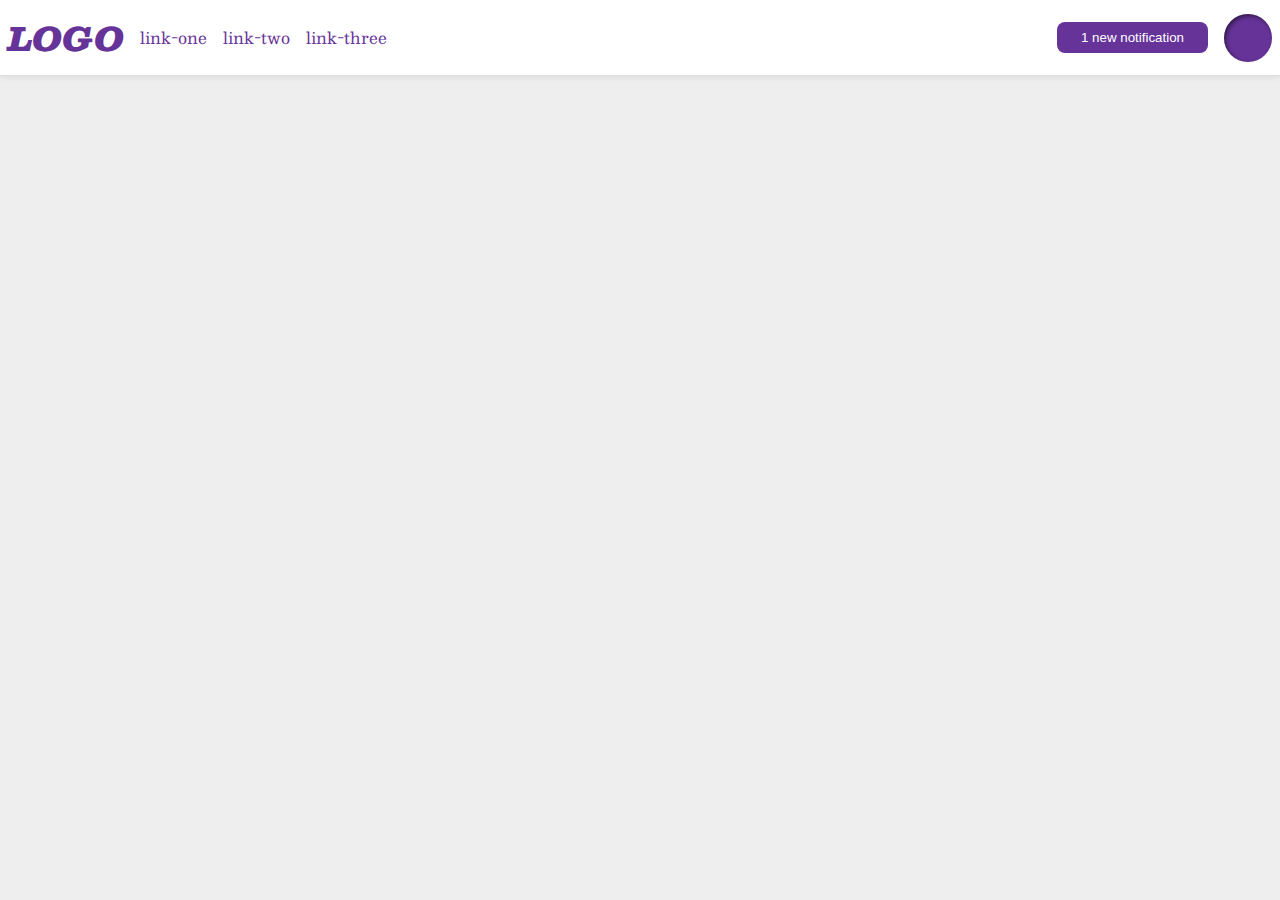
<file: foundations/flex/03-flex-header-2/index.html>
<!DOCTYPE html>
<html lang="en">
  <head>
    <meta charset="UTF-8">
    <meta http-equiv="X-UA-Compatible" content="IE=edge">
    <meta name="viewport" content="width=device-width, initial-scale=1.0">
    <title>Flex Header 2</title>
    <link rel="stylesheet" href="style.css">
  </head>
  <body>
    <div class="header">
      
      <div class="flex-left">
        <div class="logo">
          LOGO
        </div>
        <ul class="links">
          <li><a href="https://google.com">link-one</a></li>
          <li><a href="https://google.com">link-two</a></li>
          <li><a href="https://google.com">link-three</a></li>
        </ul>
      </div>
      
      <div class="flex-right">
        <button class="notifications">
          1 new notification
        </button>
        <div class="profile-image"></div>
      </div>
      
    </div>
  </body>
</html>
</file>
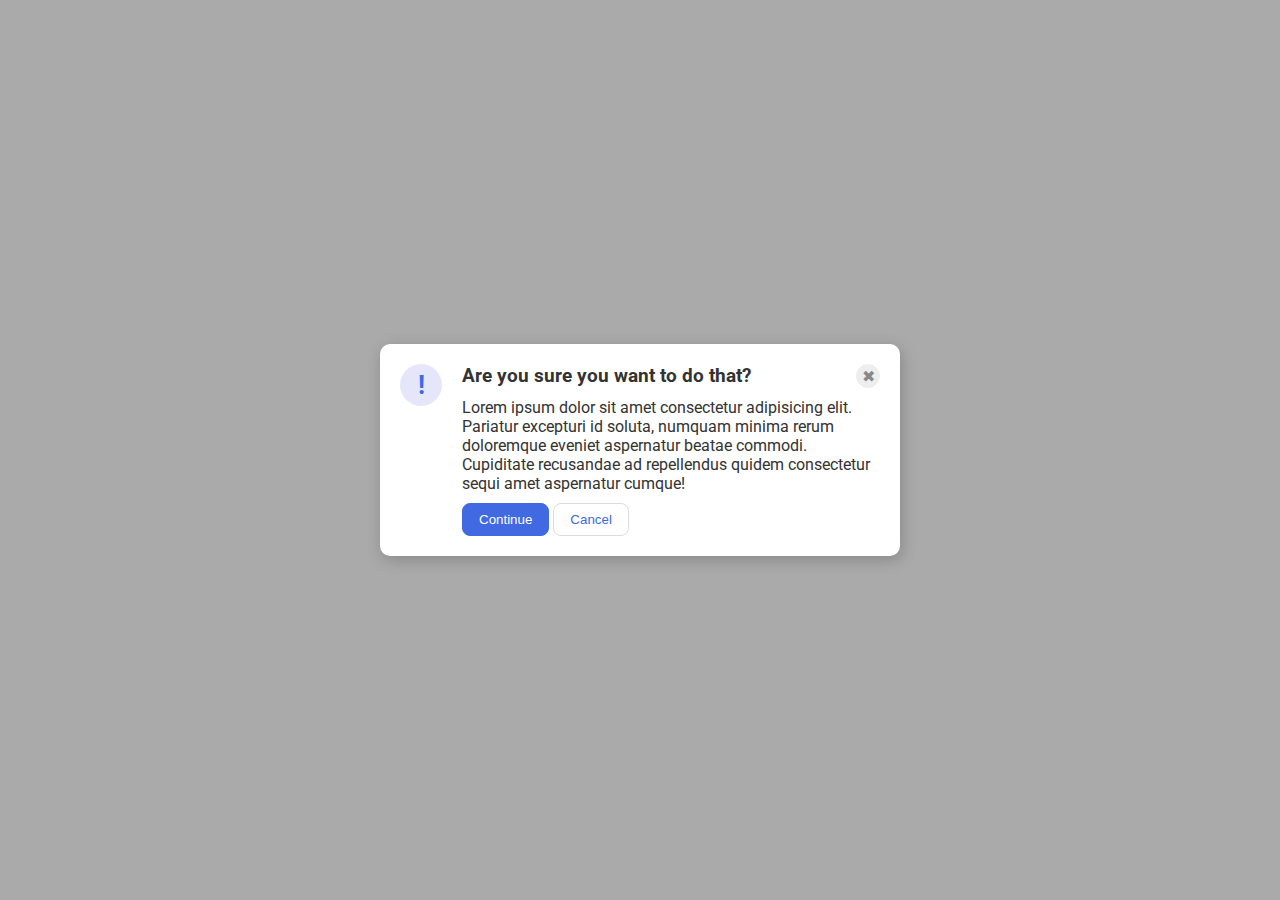
<file: foundations/flex/05-flex-modal/index.html>
<!DOCTYPE html>
<html lang="en">
  <head>
    <meta charset="UTF-8">
    <meta http-equiv="X-UA-Compatible" content="IE=edge">
    <meta name="viewport" content="width=device-width, initial-scale=1.0">
    <link rel="stylesheet" href="style.css">
    <title>Modal</title>
  </head>
  <body>
    <div class="modal">
      <div class="icon-container">
        <div class="icon">!</div>
      </div>
      <div class="content-container">
        <div class="header-close">
          <div class="header">Are you sure you want to do that?</div>
          <button class="close-button">✖</button>
        </div>
        
        <div class="text">Lorem ipsum dolor sit amet consectetur adipisicing elit. Pariatur excepturi id soluta, numquam minima rerum doloremque eveniet aspernatur beatae commodi. Cupiditate recusandae ad repellendus quidem consectetur sequi amet aspernatur cumque!</div>
        
        <div class="buttons">
          <button class="continue">Continue</button>
          <button class="cancel">Cancel</button>
        </div>
      </div>
      
    </div>
  </body>
</html>
</file>
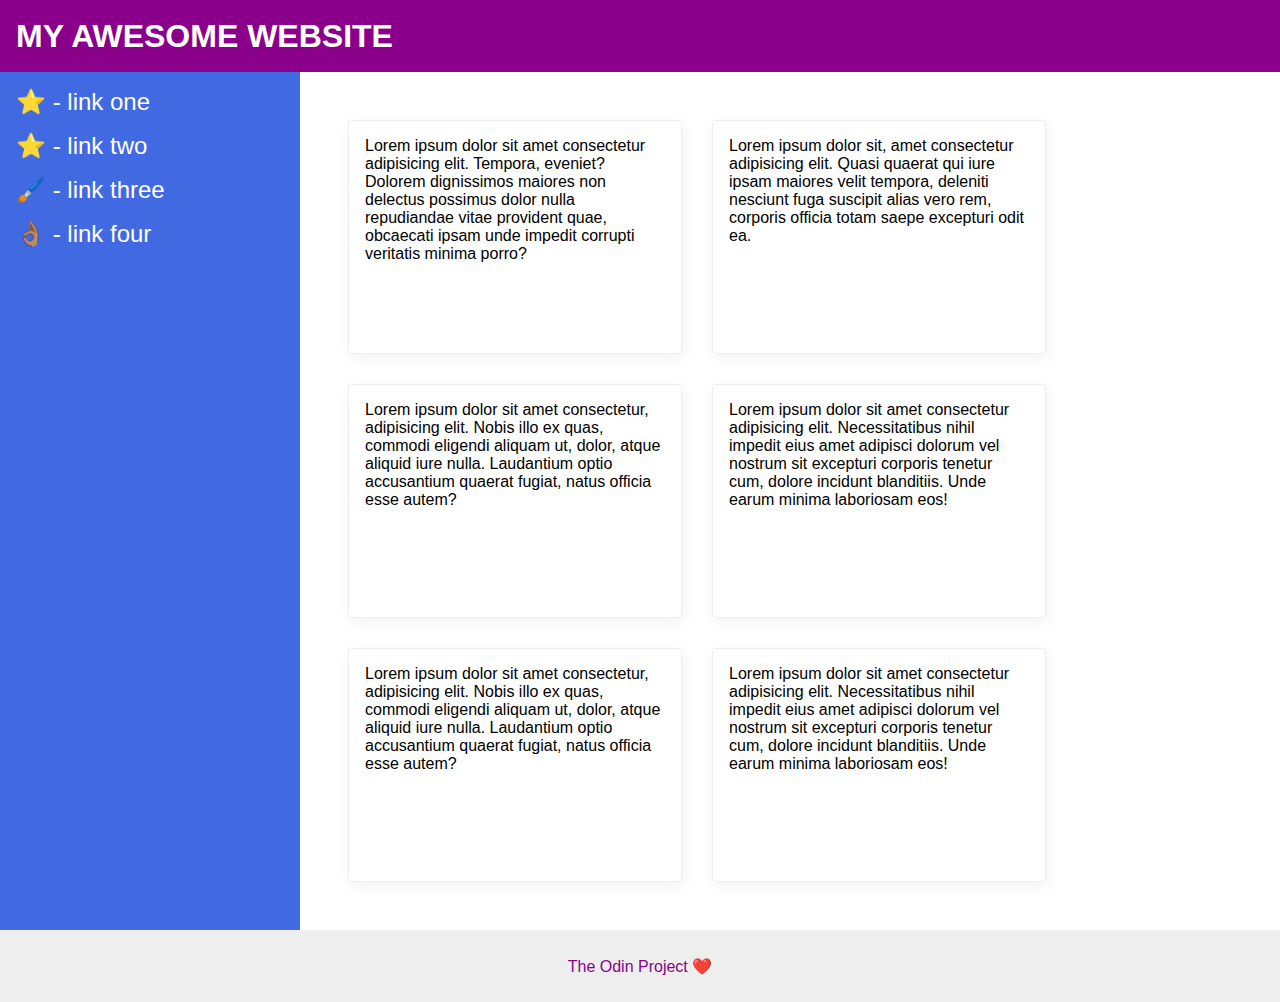
<file: foundations/flex/07-flex-layout-2/index.html>
<!DOCTYPE html>
<html lang="en">
  <head>
    <meta charset="UTF-8">
    <meta http-equiv="X-UA-Compatible" content="IE=edge">
    <meta name="viewport" content="width=device-width, initial-scale=1.0">
    <title>The Holy Grail</title>
    <link rel="stylesheet" href="style.css">
  </head>
  <body>
    <div class="header">
      MY AWESOME WEBSITE
    </div>
    
    <div class="main-container">
      <div class="sidebar">
        <ul>
          <li><a href="#">⭐ - link one</a></li>
          <li><a href="#">⭐ - link two</a></li>
          <li><a href="#">🖌️ - link three</a></li>
          <li><a href="#">👌🏽 - link four</a></li>
        </ul>
      </div>
      
      <div class="card-container">
        <div class="card">Lorem ipsum dolor sit amet consectetur adipisicing elit. Tempora, eveniet? Dolorem dignissimos maiores non delectus possimus dolor nulla repudiandae vitae provident quae, obcaecati ipsam unde impedit corrupti veritatis minima porro?</div>
        <div class="card">Lorem ipsum dolor sit, amet consectetur adipisicing elit. Quasi quaerat qui iure ipsam maiores velit tempora, deleniti nesciunt fuga suscipit alias vero rem, corporis officia totam saepe excepturi odit ea.</div>
        <div class="card">Lorem ipsum dolor sit amet consectetur, adipisicing elit. Nobis illo ex quas, commodi eligendi aliquam ut, dolor, atque aliquid iure nulla. Laudantium optio accusantium quaerat fugiat, natus officia esse autem?</div>
        <div class="card">Lorem ipsum dolor sit amet consectetur adipisicing elit. Necessitatibus nihil impedit eius amet adipisci dolorum vel nostrum sit excepturi corporis tenetur cum, dolore incidunt blanditiis. Unde earum minima laboriosam eos!</div>
        <div class="card">Lorem ipsum dolor sit amet consectetur, adipisicing elit. Nobis illo ex quas, commodi eligendi aliquam ut, dolor, atque aliquid iure nulla. Laudantium optio accusantium quaerat fugiat, natus officia esse autem?</div>
        <div class="card">Lorem ipsum dolor sit amet consectetur adipisicing elit. Necessitatibus nihil impedit eius amet adipisci dolorum vel nostrum sit excepturi corporis tenetur cum, dolore incidunt blanditiis. Unde earum minima laboriosam eos!</div>  
      </div>
    </div>
    
    <div class="footer">
      The Odin Project ❤️
    </div>
  </body>
</html>
</file>
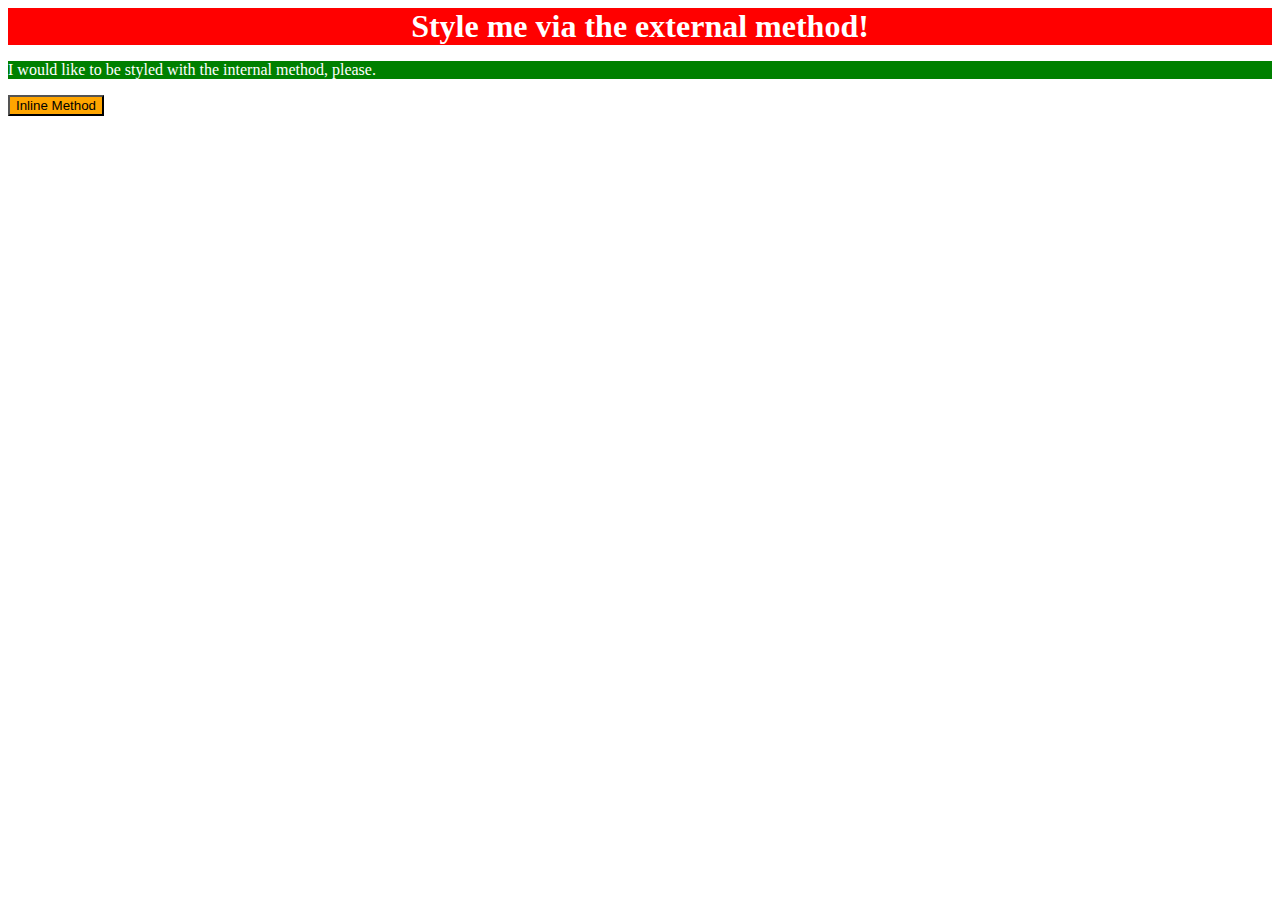
<file: foundations/intro-to-css/01-css-methods/index.html>
<!DOCTYPE html>
<html lang="en">
  <head>
    <meta charset="UTF-8">
    <meta http-equiv="X-UA-Compatible" content="IE=edge">
    <meta name="viewport" content="width=device-width, initial-scale=1.0">
    <title>Methods for Adding CSS</title>
    <link rel="stylesheet" href="styles.css">
    <style>
      p {
        color: white;
        background-color: green;
      }
    </style>

  </head>
  <body>
    <div>Style me via the external method!</div>
    <p>I would like to be styled with the internal method, please.</p>
    <button style="background-color: orange;">Inline Method</button>
  </body>
</html>
</file>
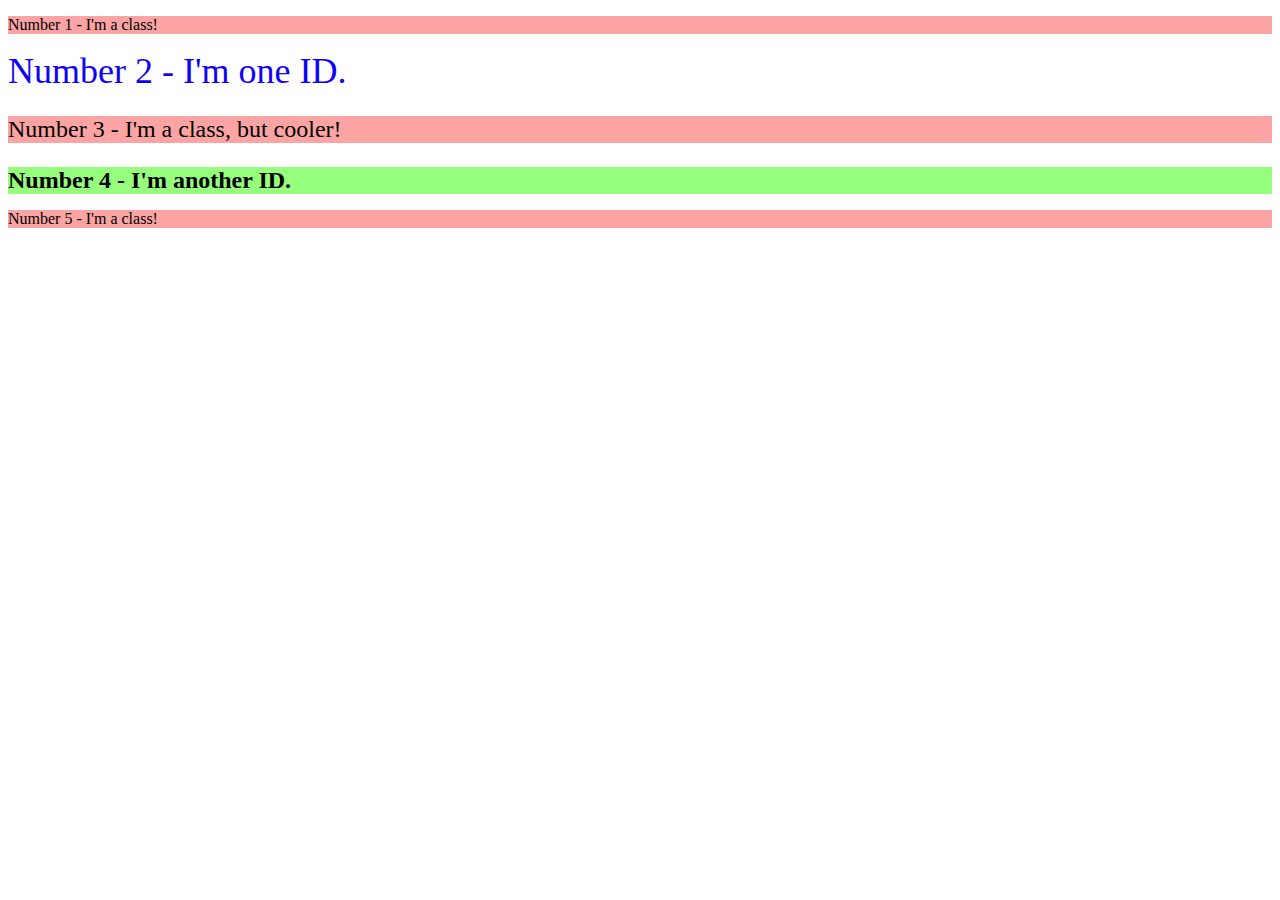
<file: foundations/intro-to-css/02-class-id-selectors/index.html>
<!DOCTYPE html>
<html lang="en">
  <head>
    <meta charset="UTF-8">
    <meta http-equiv="X-UA-Compatible" content="IE=edge">
    <meta name="viewport" content="width=device-width, initial-scale=1.0">
    <title>Class and ID Selectors</title>
    <link rel="stylesheet" href="style.css">
  </head>
  <body>
    <p class="odd">Number 1 - I'm a class!</p>
    <div id="two">Number 2 - I'm one ID.</div>
    <p class="odd cool">Number 3 - I'm a class, but cooler!</p>
    <div id="four">Number 4 - I'm another ID.</div>
    <p class="odd">Number 5 - I'm a class!</p>
  </body>
</html>
</file>
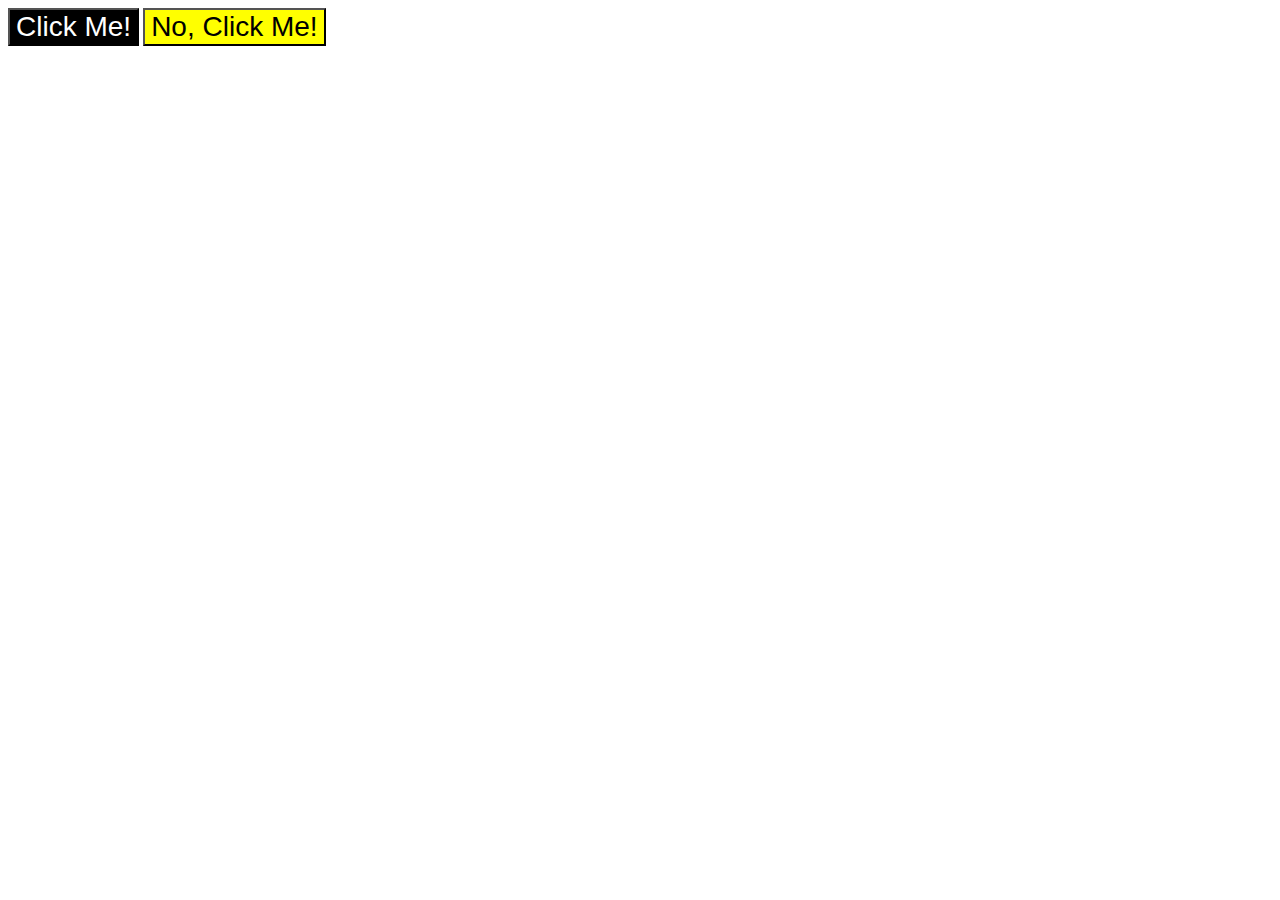
<file: foundations/intro-to-css/03-grouping-selectors/index.html>
<!DOCTYPE html>
<html lang="en">
  <head>
    <meta charset="UTF-8">
    <meta http-equiv="X-UA-Compatible" content="IE=edge">
    <meta name="viewport" content="width=device-width, initial-scale=1.0">
    <title>Grouping Selectors</title>
    <link rel="stylesheet" href="style.css">
  </head>
  <body>
    <button class="button" id="button1">Click Me!</button>
    <button class="button" id="button2">No, Click Me!</button>
  </body>
</html>
</file>
<file: foundations/flex/03-flex-header-2/style.css>
/* this is some magical font-importing.  
you'll learn about it later. */
@import url('https://fonts.googleapis.com/css2?family=Besley:ital,wght@0,400;1,900&display=swap');

body {
  margin: 0;
  background: #eee;
  font-family: Besley, serif;
}

.header {
  background: white;
  border-bottom: 1px solid #ddd;
  box-shadow: 0 0 8px rgba(0,0,0,.1);
  display: flex;
  justify-content: space-between;
  padding: 8px;
}

.profile-image {
  background: rebeccapurple;
  box-shadow: inset 2px 2px 4px rgba(0,0,0,.5);
  border-radius: 50%;
  width: 48px;
  height: 48px;
}

.logo {
  color: rebeccapurple;
  font-size: 32px;
  font-weight: 900;
  font-style: italic;
}

button {
  border: none;
  border-radius: 8px;
  background: rebeccapurple;
  color: white;
  padding: 8px 24px;
}

a {
  /* this removes the line under our links */
  text-decoration: none;
  color: rebeccapurple;
}

ul {
  list-style-type: none;
  padding: 0px;
}

.links {
  display: flex;
  gap: 16px;
}

.flex-left {
  display: flex;
  align-items: center;
  gap: 16px;
}

.flex-right {
  display: flex;
  align-items: center;
  gap: 16px;
}
</file>
<file: foundations/flex/05-flex-modal/style.css>
@import url('https://fonts.googleapis.com/css2?family=Roboto:wght@400;700&display=swap');

html, body {
  height: 100%;
}

body {
  font-family: Roboto, sans-serif;
  margin: 0;
  background: #aaa;
  color: #333;
  /* I'll give you this one for free lol */
  display: flex;
  align-items: center;
  justify-content: center;
}

.modal {
  background: white;
  width: 480px;
  border-radius: 10px;
  box-shadow: 2px 4px 16px rgba(0,0,0,.2);
  display: flex;
  padding: 20px;
}

.icon {
  color: royalblue;
  font-size: 26px;
  font-weight: 700;
  background: lavender;
  width: 42px;
  height: 42px;
  border-radius: 50%;
  display: flex;
  align-items: center;
  justify-content: center;
}

.close-button {
  background: #eee;
  border-radius: 50%;
  color: #888;
  font-weight: 400;
  font-size: 16px;
  height: 24px;
  width: 24px;
  display: flex;
  align-items: center;
  justify-content: center;
  border: 1px solid #eee;
  padding: 0;
}

button {
  cursor: pointer;
  padding: 8px 16px;
  border-radius: 8px;
}

button.continue {
  background: royalblue;
  border: 1px solid royalblue;
  color: white;
}

button.cancel {
  background: white;
  border: 1px solid #ddd;
  color: royalblue;
}

.header {
  font-size: larger;
  font-weight: bold;
  margin: 0px;
}

.content-container {
  display: flex;
  flex-direction: column;
  gap: 10px;
}

.header-close {
  display: flex;
  justify-content: space-between;
}

.icon-container {
  margin-right: 20px;
}
</file>
<file: foundations/flex/07-flex-layout-2/style.css>
body {
  font-family: -apple-system, BlinkMacSystemFont, 'Segoe UI', Roboto, Oxygen, Ubuntu, Cantarell, 'Open Sans', 'Helvetica Neue', sans-serif;
  margin: 0;
  min-height: 100vh;
  display: flex;
  flex-direction: column;
  justify-content: space-between;
}

.header {
  height: 72px;
  background: darkmagenta;
  color: white;
  font-size: 32px;
  font-weight: 900;
  display: flex;
  align-items: center;
  padding-left: 16px;
}

.footer {
  height: 72px;
  background: #eee;
  color: darkmagenta;
  display: flex;
  justify-content: center;
  align-items: center;
}

.sidebar {
  width: 300px;
  background: royalblue;
  box-sizing: border-box;
  flex-shrink: 0;
  padding: 16px;
}

.card {
  border: 1px solid #eee;
  box-shadow: 2px 4px 16px rgba(0,0,0,.06);
  border-radius: 4px;
  width: 300px;
  height: 200px;
  padding: 16px;
}

.main-container {
  display: flex;
  flex: 1;
}

ul {
  list-style: none;
  padding: 0;
  margin: 0;
}

a {
  text-decoration: none;
  color: white;
  font-size: 24px;
}

li {
  padding: 0 0 16px 0;
}

.card-container {
  display: flex;
  flex-wrap: wrap;
  gap: 30px;
  padding: 48px;
}
</file>
<file: foundations/intro-to-css/01-css-methods/styles.css>
div {
    font-weight: bold;
    font-size: xx-large;
    color: white;
    background-color: red;
    text-align: center;
}
</file>
<file: foundations/intro-to-css/02-class-id-selectors/style.css>
.odd {
    background-color: #fca4a4;
    font: Verdana, "DejaVu Sans", sans-serif

}

.cool {
    font-size: 24px;
}

#two {
    color: #0f02fa;
    font-size: 36px;
}

#four {
    font-weight: bolder;
    font-size: 24px;
    background-color: #95ff7d;
}
</file>
<file: foundations/intro-to-css/03-grouping-selectors/style.css>
.button {
    font-size: 28px;
    font: Helvetica, "Times New Roman", sans-serif
}

#button1 {
    background-color: black;
    color: white;
}

#button2 {
    background-color: yellow;
}
</file>
